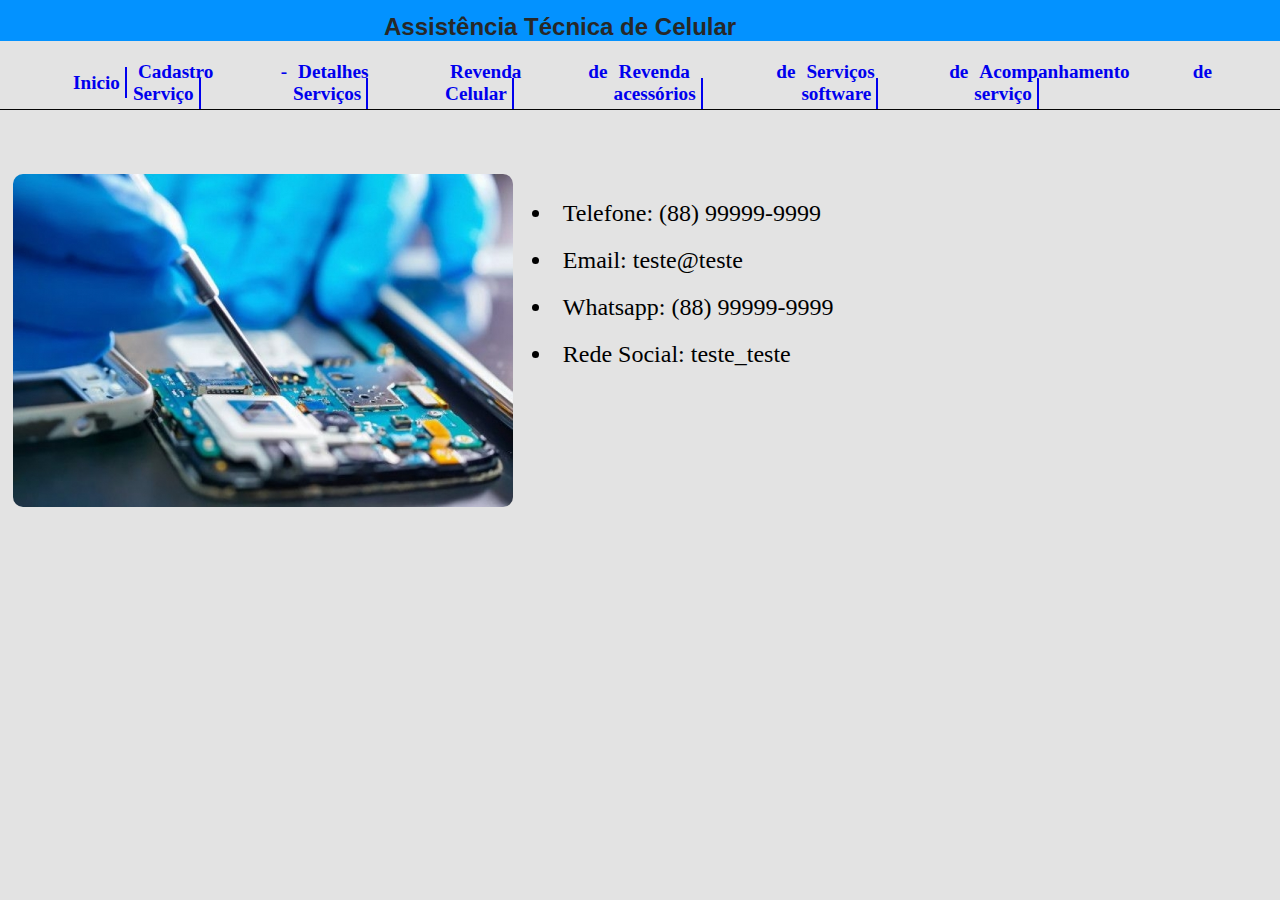
<file: index.html>
<html lang="pt-br">
  <head>
    <meta charset="utf-8"/>
    <link rel="stylesheet" href="style.css">
    <meta name="viewport" content="width=device-width, initial-scale=1.0"/>
    <title>TecAssiste</title>
    <style>
      li{
        font-size: x-large;
        padding: 10px;
      }
    </style>
  </head>

  <body>
    <div id="menuinicio">
      <h1>Assistência Técnica de Celular</h1>
    </div>
    <div>
      <table class="tabelamenu">
        <thead>
          <tr>
            <th><a class="menu" href="index.html">Inicio</a></th>
            <th><a class="menu" href="cadastro-ordem-servico.html">Cadastro - Serviço</a></th>
            <th><a class="menu" href="detalhes-servicos.html">Detalhes Serviços</a></th>
            <th><a class="menu" href="revenda-celular.html">Revenda de Celular</a></th>
            <th><a class="menu" href="revenda-acessorios.html">Revenda de acessórios</a></th>
            <th><a class="menu" href="softwere-instal.html">Serviços de software</a></th>
            <th><a class="menu" href="acompanha.html">Acompanhamento de serviço</a></th>
          </tr>
        </thead>
      </table>    
    </div>

    <div style="display: inline-flex; padding-top: 5%; padding-left: 1%;">
      <img class="imagem" src="img/assistencia-tecnica-celulares.jpg" alt="">
      <ul>
        <li>Telefone: (88) 99999-9999</li>
        <li>Email: teste@teste</li>
        <li>Whatsapp: (88) 99999-9999</li>
        <li>Rede Social: teste_teste</li>
      </ul>
    </div>
    
    
  </body>
</html>
</file>
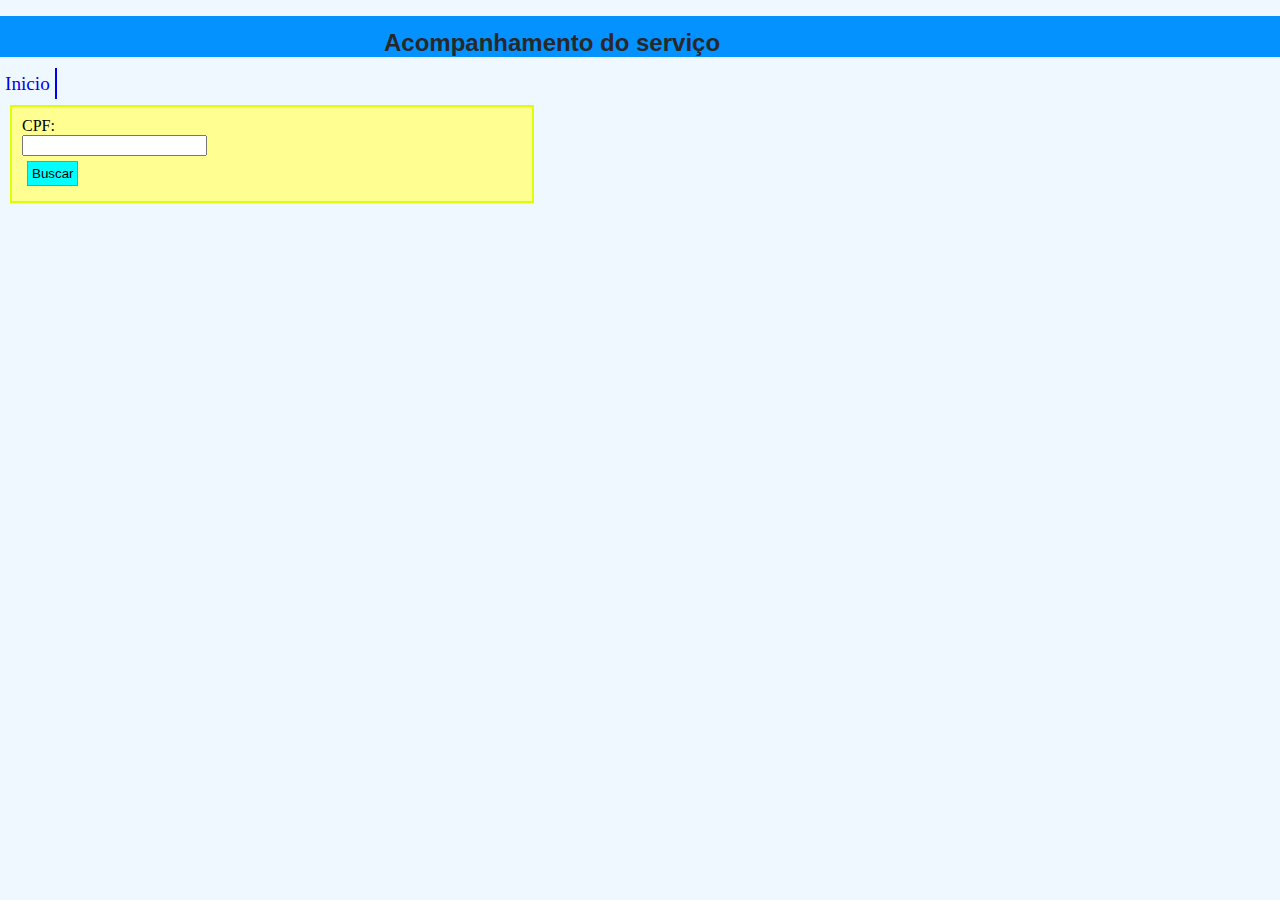
<file: acompanha.html>
<!DOCTYPE html>
<html lang="en">
<head>
    <meta charset="UTF-8">
    <meta http-equiv="X-UA-Compatible" content="IE=edge">
    <meta name="viewport" content="width=device-width, initial-scale=1.0">
    <link rel="stylesheet" href="style.css">
    <title>Acompanhamento de serviço</title>
    <style>
      body{
        background-color: aliceblue;
      }
    </style>
</head>
<body>
    <div id="menuinicio">
      <h1>Acompanhamento do serviço</h1>
    </div>
    <a class="menu" href="index.html">Inicio</a>
    <div class="formulario">
      <form action="GET">
        CPF:
        </br>
        <input type="text" name="cpf"/>
        </br>
        <button id="botao" type="submit">Buscar</button>
      </form>
    </div>
</body>
</html>
</file>
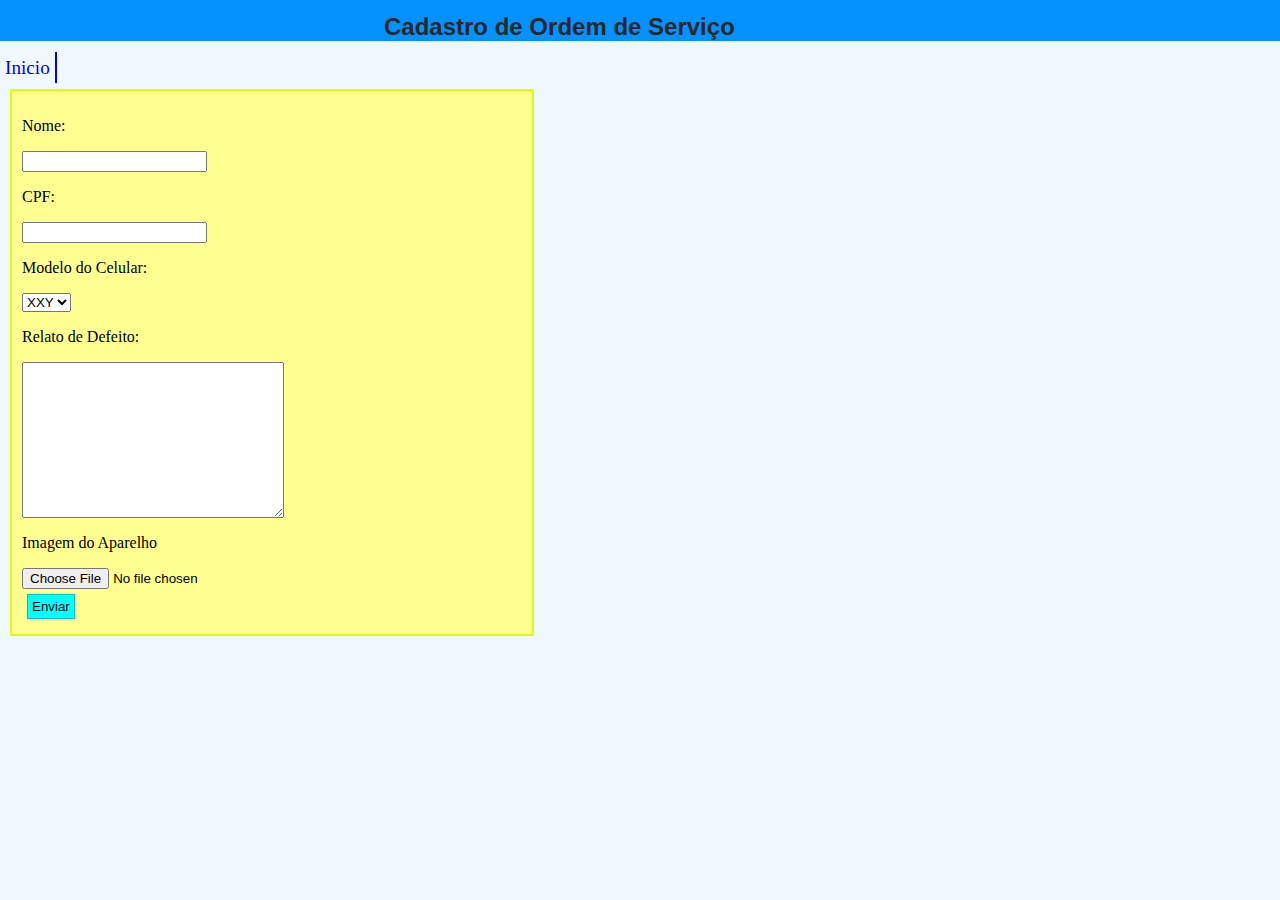
<file: cadastro-ordem-servico.html>
<html lang="pt-br">
  <head>
    <meta charset="utf-8"/>
    <meta name="viewport" content="width=device-width, initial-scale=1.0"/>
    <link rel="stylesheet" href="style.css">
    <title>Cadastro de Ordem de Serviço</title>
    <style>
      body{
        background-color: aliceblue;
      }
    </style>
  </head>

  <body>
    <div id="menuinicio">
      <h1>Cadastro de Ordem de Serviço</h1>
    </div>
    <a class="menu" href="index.html">Inicio</a>


    <form action="GET">
      <div class="formulario">
      <p>Nome:</p>      
      <input type="text" name="nome"/>
      <p>CPF:</p>
      <input type="text" name="cpf"/>
      <p>Modelo do Celular:</p>
      <select name="modelo_celular">
        <option value="xxy">XXY</option>
        <option value="a00">A00</option>
      </select>
      <p>Relato de Defeito:</p>
      <textarea name="relato_defeito" cols="30" rows="10"></textarea>
      <p>Imagem do Aparelho</p>
      <input type="file"/>
      <button id="botao" type="submit">Enviar</button>
      </div>
    </form>
    
  </body>
</html>
</file>
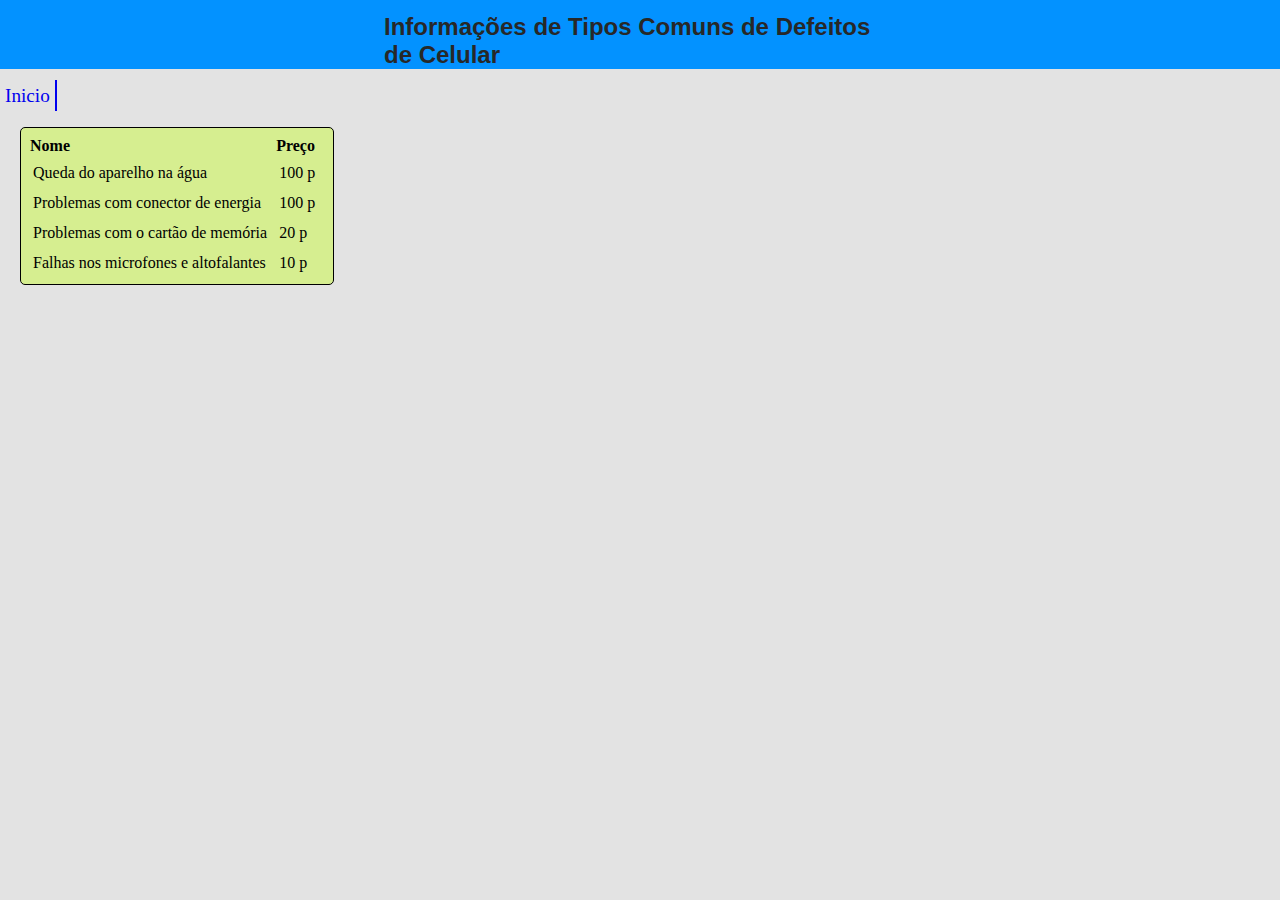
<file: detalhes-servicos.html>
<html lang="pt-br">
<html lang="pt-br">
  <head>
    <meta charset="utf-8"/>
    <meta name="viewport" content="width=device-width, initial-scale=1.0"/>
    <link rel="stylesheet" href="style.css">
    <title>tiposservicos</title>
  </head>

  <body>
    <div id="menuinicio"><h1>Informações de Tipos Comuns de Defeitos de Celular</h1></div>
    <a class="menu" href="index.html">Inicio</a>

    <table class="tabelaservico" tabindex="1">
      <thead>
        <tr>
          <th>Nome</th>
          <th>Preço<th>
        </tr>
      </thead>

      <tbody>
        <tr>
          <td>Queda do aparelho na água</td>
          <td>100 p</td>
        </tr>
        <tr>
          <td>Problemas com conector de energia</td>
          <td>100 p</td>
        </tr>
        <tr>
          <td>Problemas com o cartão de memória</td>
          <td>20 p</td>
        </tr>
        <tr>
          <td>Falhas nos microfones e altofalantes</td>
          <td>10 p</td>
        </tr>
      </tbody>
    </table>
    
  </body>
</html>
</file>
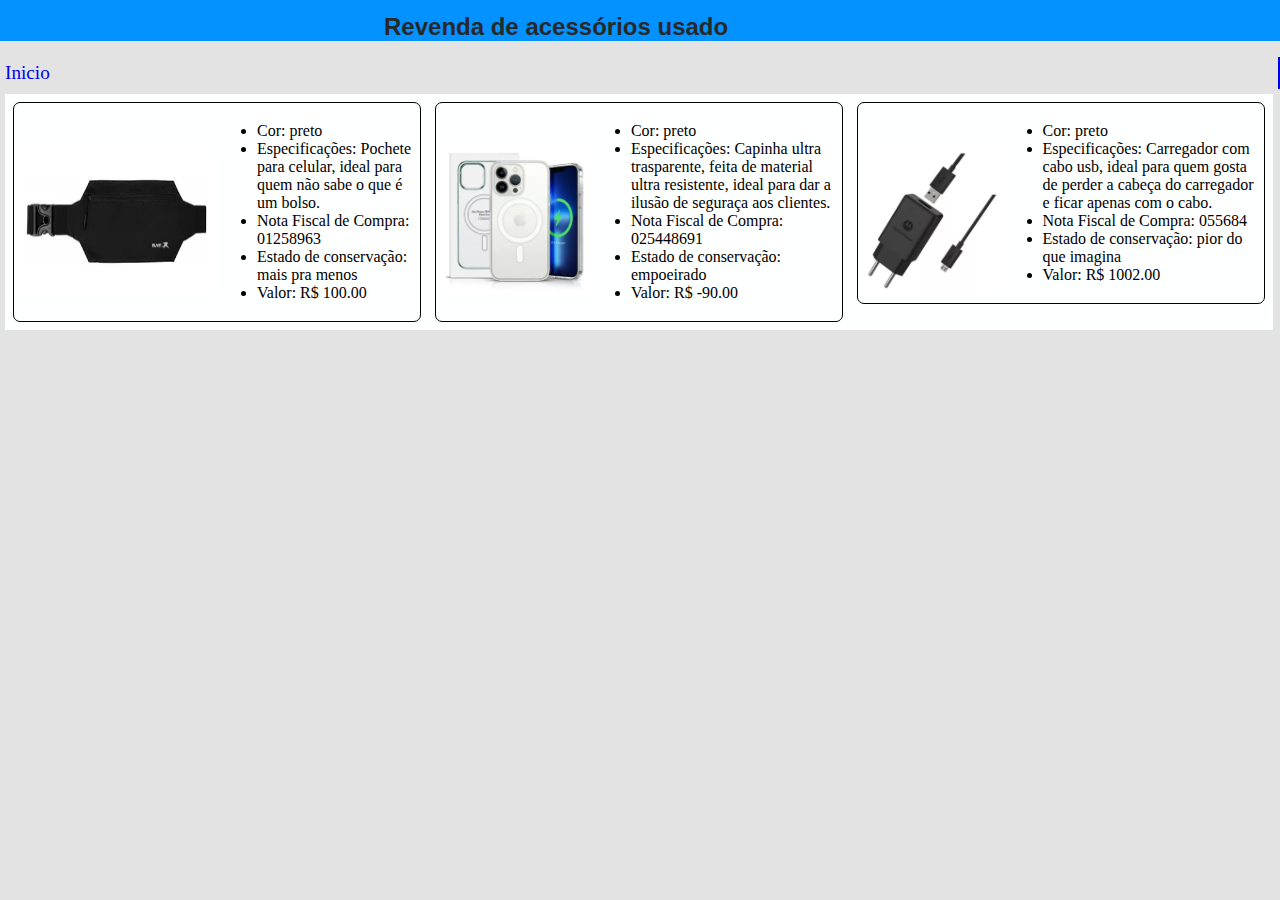
<file: revenda-acessorios.html>
<html lang="pt-br">
<html lang="pt-br">
  <head>
    <meta charset="utf-8"/>
    <meta name="viewport" content="width=device-width, initial-scale=1.0"/>
    <link rel="stylesheet" href="style.css">
    <title>acessoriosusados</title>
    <style>
      img{
        width: 200px;
        height: 150px;
        padding-top: 40px;
      }
    </style>
  </head>

  <body>
    <div id="menuinicio"><h1>Revenda de acessórios usado</h1></div>
    <a class="menu" style="display: block;" href="index.html">Inicio</a>

    <div class="celularesusados">
      <div id="celularusado">
        <img src="img/acees01.webp" alt="acess01">
        <ul>
          <li>Cor: preto</li>
          <li>Especificações: Pochete para celular, ideal para quem não sabe o que é um bolso.</li>
          <li>Nota Fiscal de Compra: 01258963</li>
          <li>Estado de conservação: mais pra menos</li>
          <li>Valor: R$ 100.00</li>
        </ul>
      </div>
      <div id="celularusado">
        <img src="img/acess02.webp" alt="acess01">
        <ul>
          <li>Cor: preto</li>
          <li>Especificações: Capinha ultra trasparente, feita de material ultra resistente, ideal para  dar a ilusão de seguraça aos clientes.</li>
          <li>Nota Fiscal de Compra: 025448691</li>
          <li>Estado de conservação: empoeirado</li>
          <li>Valor: R$ -90.00</li>
        </ul>
      </div>
      <div id="celularusado">
        <img src="img/acess04.webp" alt="acess01">
        <ul>
          <li>Cor: preto</li>
          <li>Especificações: Carregador com cabo usb, ideal para quem gosta de perder a cabeça do carregador e ficar apenas com o cabo.</li>
          <li>Nota Fiscal de Compra: 055684</li>
          <li>Estado de conservação: pior do que imagina</li>
          <li>Valor: R$ 1002.00</li>
        </ul>
      </div>
    </div>
    
  
    
  </body>
</html>
</file>
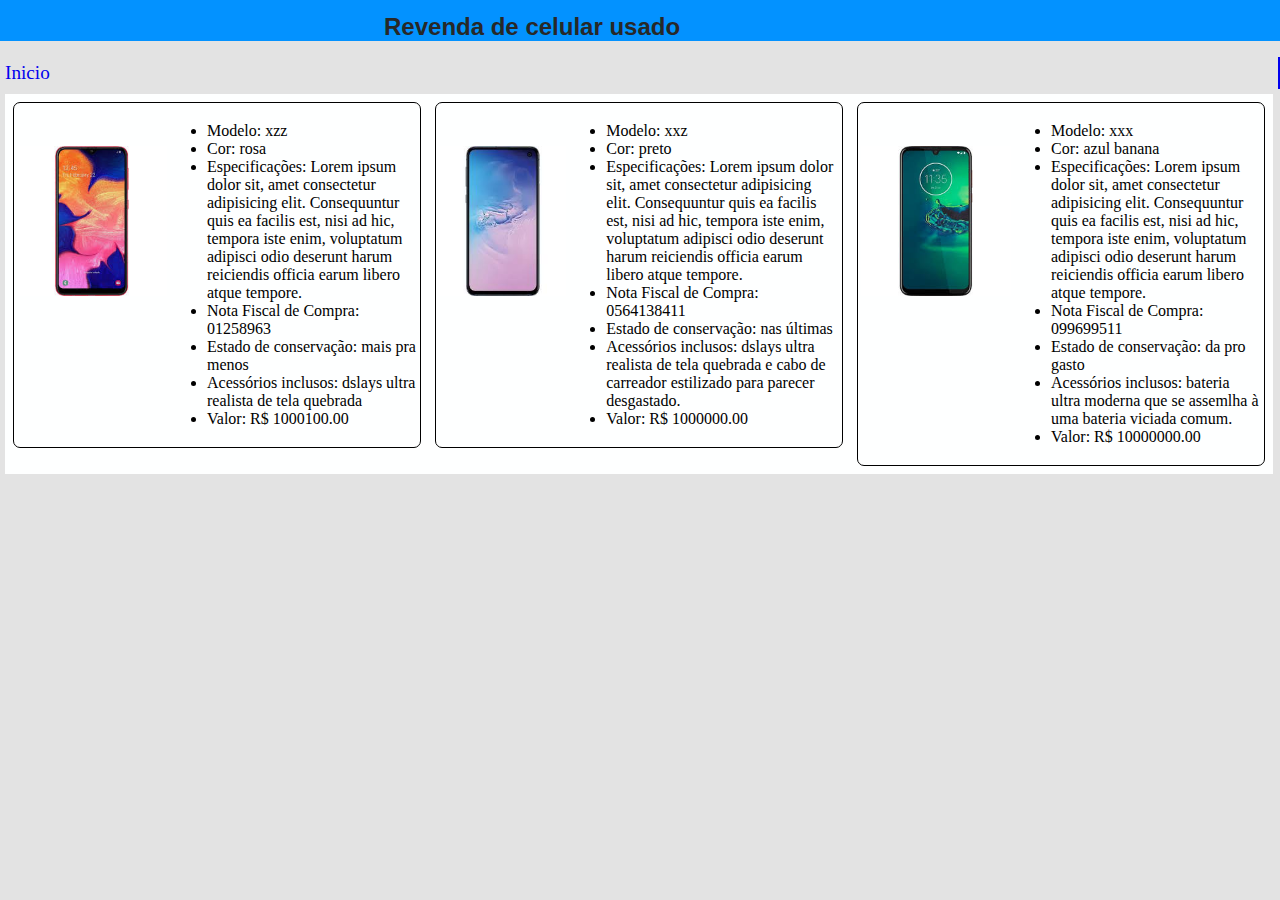
<file: revenda-celular.html>
<html lang="pt-br">
<html lang="pt-br">
  <head>
    <meta charset="utf-8"/>
    <meta name="viewport" content="width=device-width, initial-scale=1.0"/>
    <link rel="stylesheet" href="style.css">
    <title>celusados</title>
    <style>
      img{
        width: 200px;
        height: 150px;
        padding-top: 40px;
      }
    </style>
  </head>

  <body>

    <div id="menuinicio">
      <h1>Revenda de celular usado</h1>
    </div>
    <a class="menu" style="display: block;" href="index.html">Inicio</a>

    <div class="celularesusados">

      <div id="celularusado">
        <img src="img/cel02.jpg" alt="cel02">
        <ul>
          <li>Modelo: xzz</li>
          <li>Cor: rosa</li>
          <li>Especificações: Lorem ipsum dolor sit, amet consectetur adipisicing elit. Consequuntur quis ea facilis est, nisi ad hic, tempora iste enim, voluptatum adipisci odio deserunt harum reiciendis officia earum libero atque tempore.</li>
          <li>Nota Fiscal de Compra: 01258963</li>
          <li>Estado de conservação: mais pra menos</li>
          <li>Acessórios inclusos: dslays ultra realista de tela quebrada</li>
          <li>Valor: R$ 1000100.00</li>
        </ul>
      </div>

      <div id="celularusado">
        <img src="img/cel03.jpg" alt="cel03">
        <ul>
          <li>Modelo: xxz</li>
          <li>Cor: preto</li>
          <li>Especificações: Lorem ipsum dolor sit, amet consectetur adipisicing elit. Consequuntur quis ea facilis est, nisi ad hic, tempora iste enim, voluptatum adipisci odio deserunt harum reiciendis officia earum libero atque tempore.</li>
          <li>Nota Fiscal de Compra: 0564138411</li>
          <li>Estado de conservação: nas últimas</li>
          <li>Acessórios inclusos: dslays ultra realista de tela quebrada e cabo de carreador estilizado para parecer desgastado.</li>
          <li>Valor: R$ 1000000.00</li>
        </ul>
      </div>
      <div id="celularusado">
        <img src="img/cel04.jpg" alt="cel03">
        <ul>
          <li>Modelo: xxx</li>
          <li>Cor: azul banana</li>
          <li>Especificações: Lorem ipsum dolor sit, amet consectetur adipisicing elit. Consequuntur quis ea facilis est, nisi ad hic, tempora iste enim, voluptatum adipisci odio deserunt harum reiciendis officia earum libero atque tempore.</li>
          <li>Nota Fiscal de Compra: 099699511</li>
          <li>Estado de conservação: da pro gasto</li>
          <li>Acessórios inclusos: bateria ultra moderna que se assemlha à uma bateria viciada comum.</li>
          <li>Valor: R$ 10000000.00</li>
        </ul>
      </div>
    </div>
    

    
    
  </body>
</html>
</file>
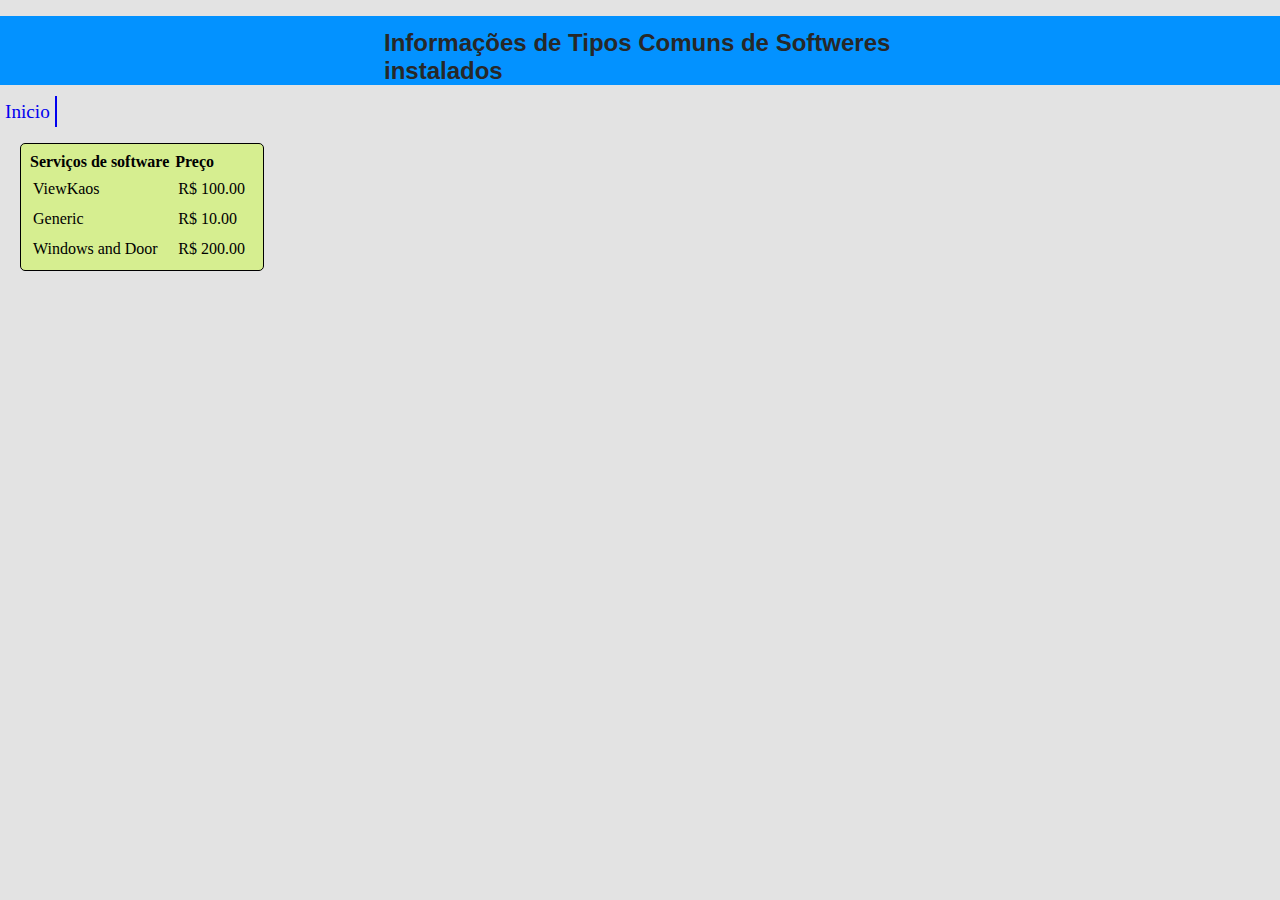
<file: softwere-instal.html>
<!DOCTYPE html>
<html lang="en">
<head>
    <meta charset="UTF-8">
    <meta http-equiv="X-UA-Compatible" content="IE=edge">
    <meta name="viewport" content="width=device-width, initial-scale=1.0">
    <link rel="stylesheet" href="style.css">
    <title>Softweres</title>
</head>
<body>

    <div id="menuinicio"><h1>Informações de Tipos Comuns de Softweres instalados</h1></div>
    <a class="menu" href="index.html">Inicio</a>
    <table class="tabelaservico">
      <thead>
        <tr>
          <th>Serviços de software</th>
          <th>Preço<th>
        </tr>
      </thead>

      <tbody>
        <tr>
          <td>ViewKaos</td>
          <td>R$ 100.00</td>
        </tr>
        <tr>
          <td>Generic</td>
          <td>R$ 10.00  </td>
        </tr>
        <tr>
          <td>Windows and Door</td>
          <td>R$ 200.00</td>
        </tr>
      </tbody>
    </table>
    
</body>
</html>
</file>
<file: style.css>
body{
    background-color: rgb(227, 227, 227);
    padding: 0px;
    margin: 0px;
}
#menuinicio{
    background-color: rgb(3, 146, 255);
    padding: 0px;
    margin: 0px;
}

body h1{
    align-items: center;
    color: rgb(39, 40, 40);
    font-family: 'Lucida Sans', 'Lucida Sans Regular', 'Lucida Grande', 'Lucida Sans Unicode', Geneva, Verdana, sans-serif;
    font-size: x-large;
    padding-left: 30%;
    padding-right: 30%;
    padding-top: 1%;
}

.menu{
    text-decoration: none;
    padding: 5px;
    font-size: larger;
    border-right: 2px solid;
}
.tabelamenu{
    border-bottom: 1px solid;
    border-color: rgb(5, 5, 5);
    padding-left: 5%;
    padding-right: 5%;
}
div img.imagem{
    width: 500px;
    border-radius: 10px;
}
div.formulario{
    border: 2px solid rgb(218, 255, 6);
    padding: 10px;
    display: block;
    width: 500px;
    margin: 10px;
    background-color: rgb(255, 255, 145);
}
#botao{
    display: block;
    margin: 5px;
    padding:4px;
    background-color: aqua;
    border: 1px solid rgb(15, 194, 194);
}

.tabelaservico{
    position: relative;
    margin: 20px;
    padding: 5px;
    border: 1px solid black;
    border-radius: 5px;
    background-color: rgb(214, 238, 144);
}
table thead tr th{
    text-align: justify;
    padding: 2px;
    
}
table tbody tr td{
    padding: 5px;
    text-align: left;
}

.celularesusados{
    display: inline-block;
    background-color: rgb(254, 255, 255);
    margin: 5px;
    padding: 3px;
}
#celularusado{
    display: inline-flex;
    border: 1px solid black;
    border-radius: 7px;
    width: 400px;
    margin: inherit;
    padding: inherit;
}
</file>
